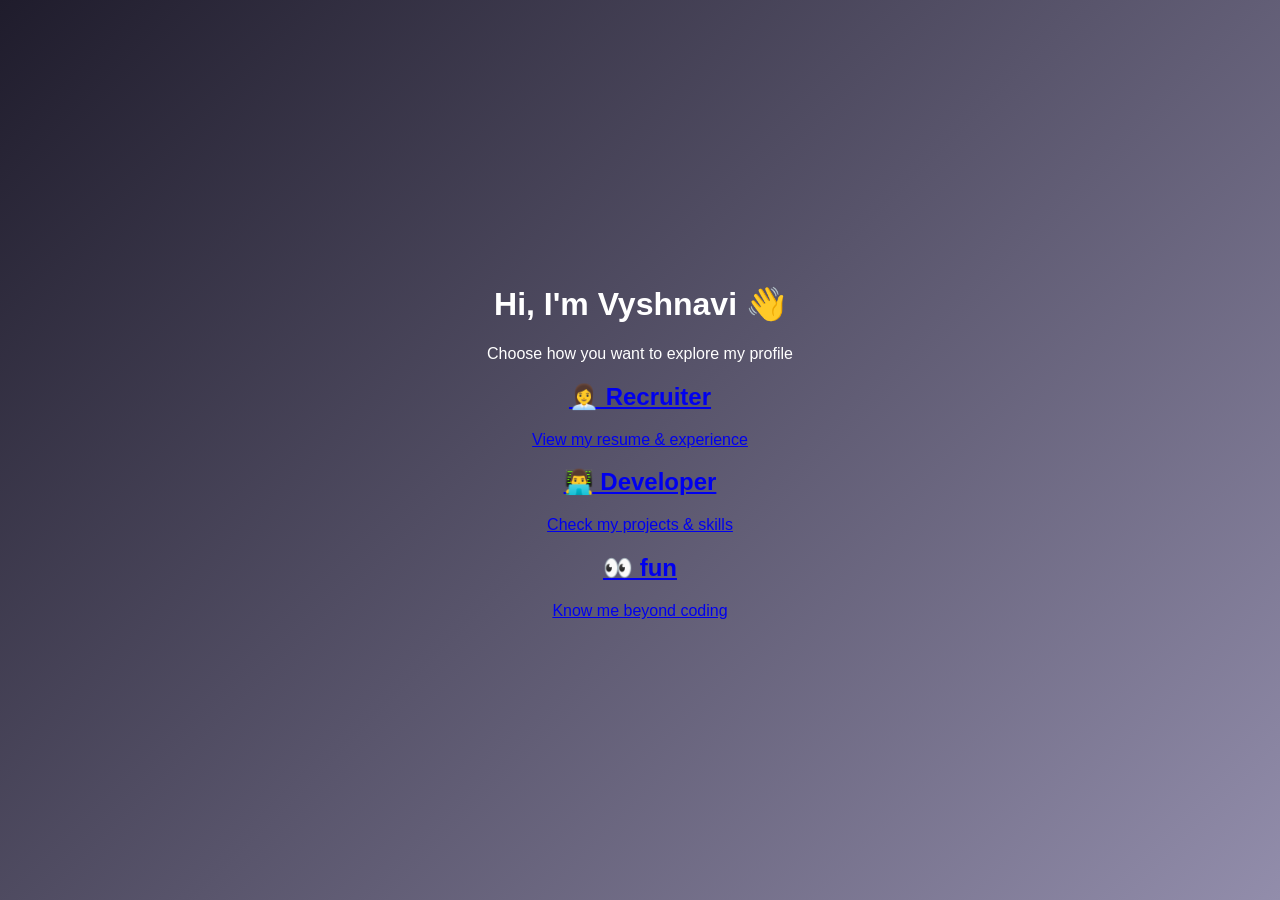
<file: index.html>
<!DOCTYPE html>
<html>
<head>
  <title>Vyshnavi Portfolio</title>
  <link rel="stylesheet" href="style.css">
</head>
<body>

<div class="container">
  <h1>Hi, I'm Vyshnavi 👋</h1>
  <p class="subtitle">Choose how you want to explore my profile</p>

  <div class="cards">
    
    <a href="recruiter.html" class="card">
      <h2>👩‍💼 Recruiter</h2>
      <p>View my resume & experience</p>
    </a>

    <a href="developer.html" class="card">
      <h2>👨‍💻 Developer</h2>
      <p>Check my projects & skills</p>
    </a>

    <a href="stalker.html" class="card">
      <h2>👀 fun</h2>
      <p>Know me beyond coding</p>
    </a>

  </div>
</div>

</body>
</html>
</file>
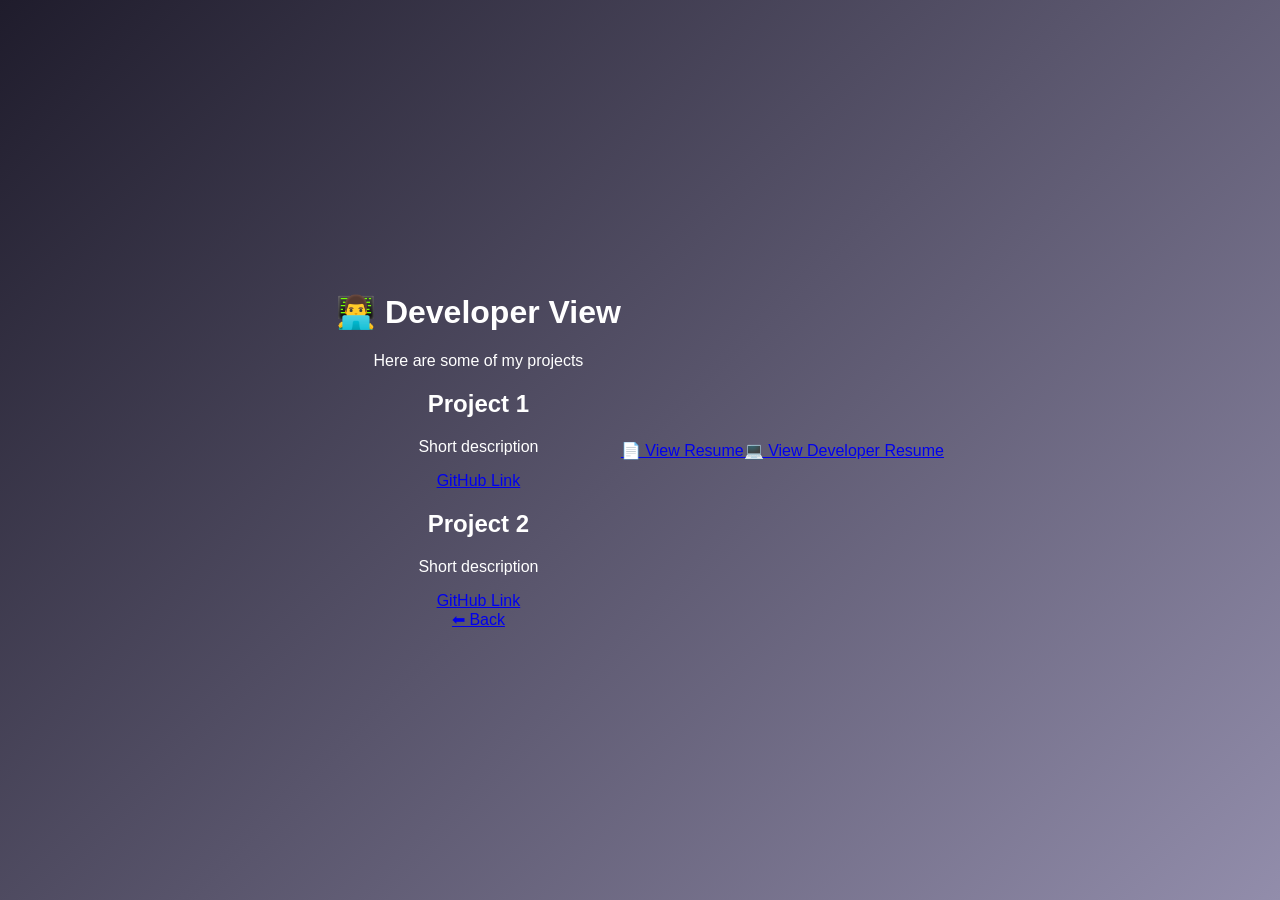
<file: developer.html>
<!DOCTYPE html>
<html>
<head>
  <title>Developer View</title>
  <link rel="stylesheet" href="style.css">
</head>
<body>

<div class="container">
  <h1>👨‍💻 Developer View</h1>
  <p>Here are some of my projects</p>

  <div class="cards">

    <div class="card">
      <h2>Project 1</h2>
      <p>Short description</p>
      <a href="#">GitHub Link</a>
    </div>

    <div class="card">
      <h2>Project 2</h2>
      <p>Short description</p>
      <a href="#">GitHub Link</a>
    </div>

  </div>

  <a href="index.html">⬅ Back</a>
</div>

</body>
</html>
<a href="resume.pdf" class="btn" target="_blank">
  📄 View Resume
</a>
<a href="developer-resume.pdf" target="_blank" class="btn">
  💻 View Developer Resume
</a>
</file>
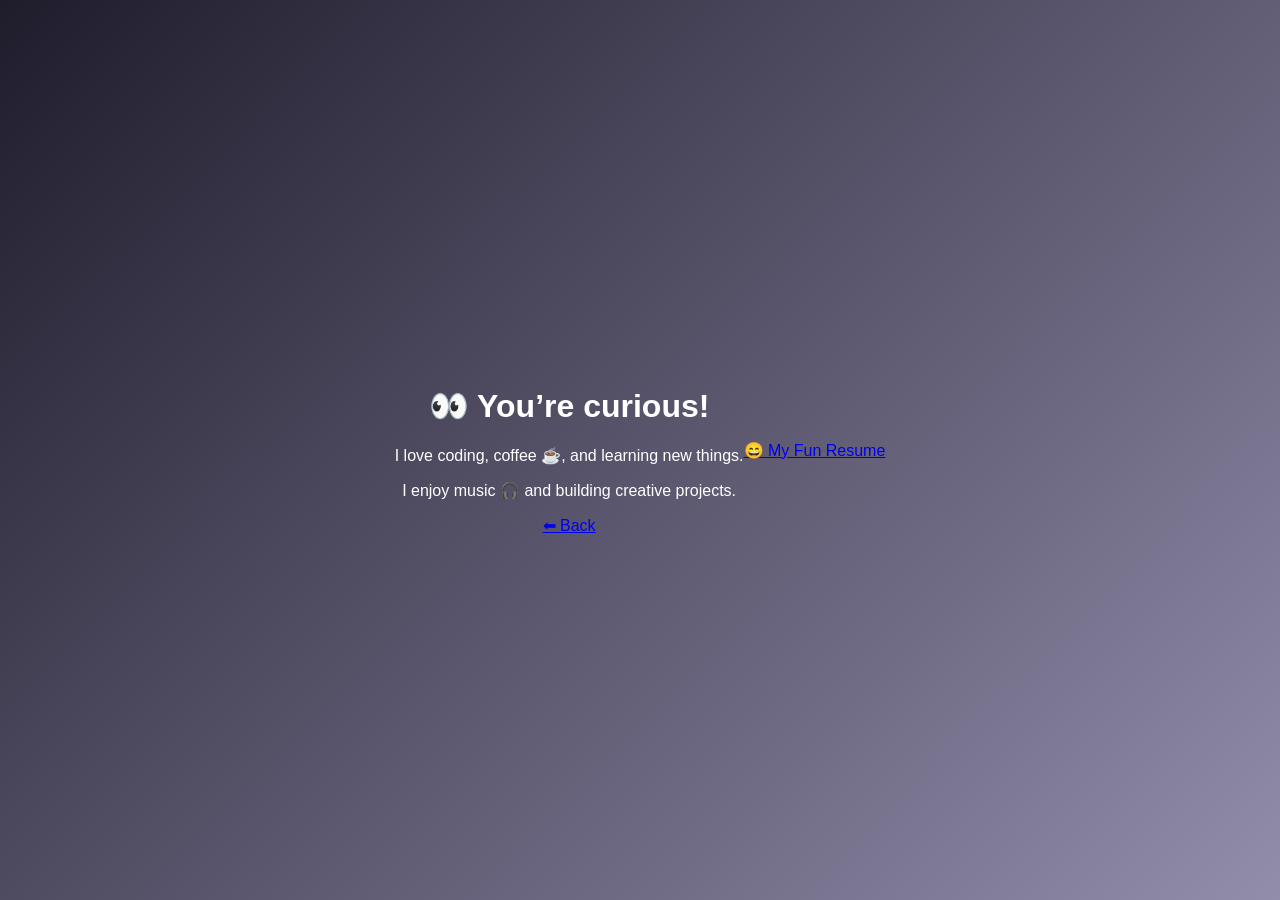
<file: fun.html>
<!DOCTYPE html>
<html>
<head>
  <title>Fun View</title>
  <link rel="stylesheet" href="style.css">
</head>
<body>

<div class="container">
  <h1>👀 You’re curious!</h1>

  <p>I love coding, coffee ☕, and learning new things.</p>
  <p>I enjoy music 🎧 and building creative projects.</p>

  <a href="index.html">⬅ Back</a>
</div>

</body>
</html>
</a>
<a href="fun-resume.pdf" target="_blank" class="btn">
  😄 My Fun Resume
</a>
</file>
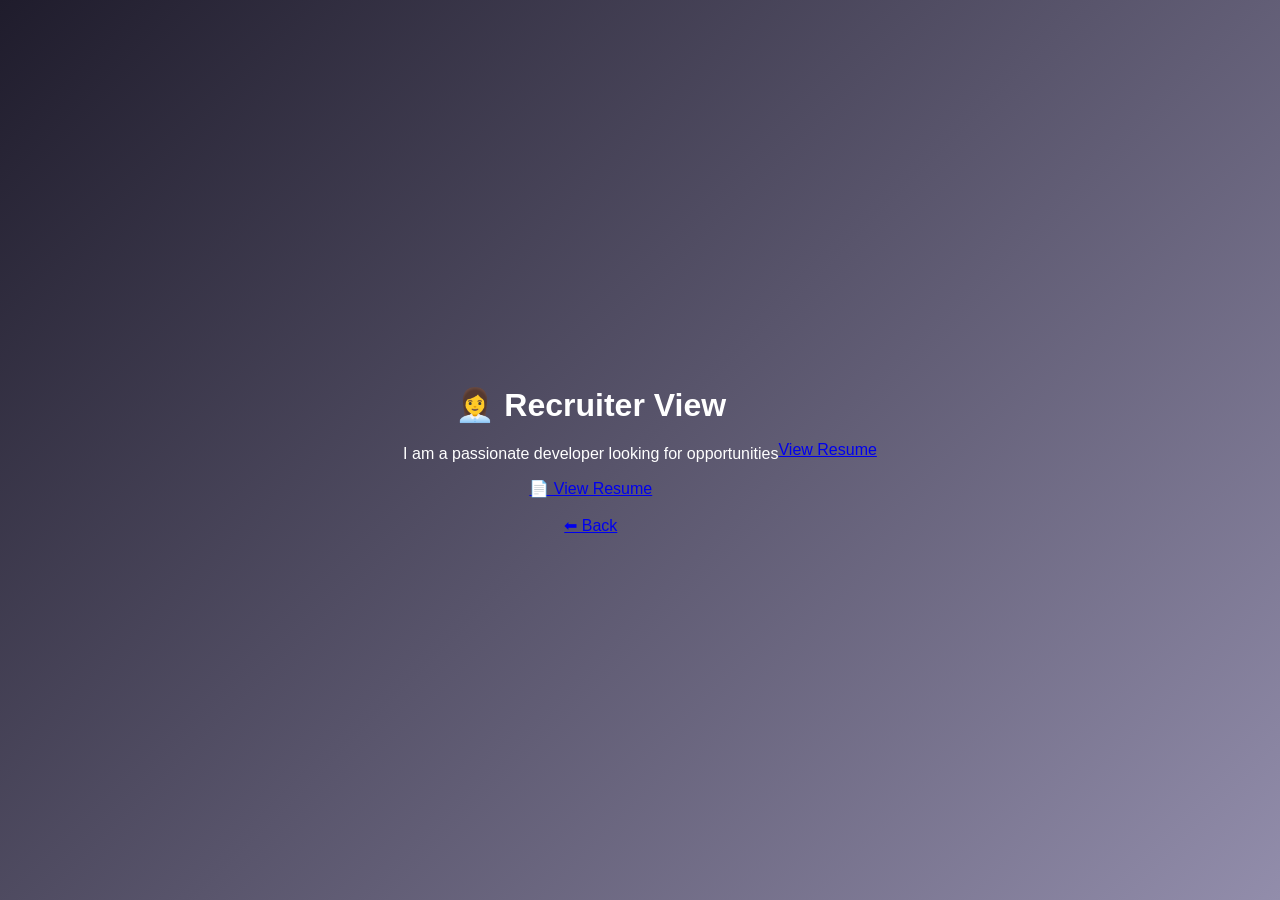
<file: recruiter.html>
<!DOCTYPE html>
<html>
<head>
  <title>Recruiter View</title>
  <link rel="stylesheet" href="style.css">
</head>
<body>

<div class="container">
  <h1>👩‍💼 Recruiter View</h1>
  <p>I am a passionate developer looking for opportunities</p>

  <a href="resume.pdf" class="btn" target="_blank">📄 View Resume</a>

  <br><br>
  <a href="index.html">⬅ Back</a>
</div>

</body>
</html>
<a href="resume.pdf" target="_blank">View Resume</a>
</file>
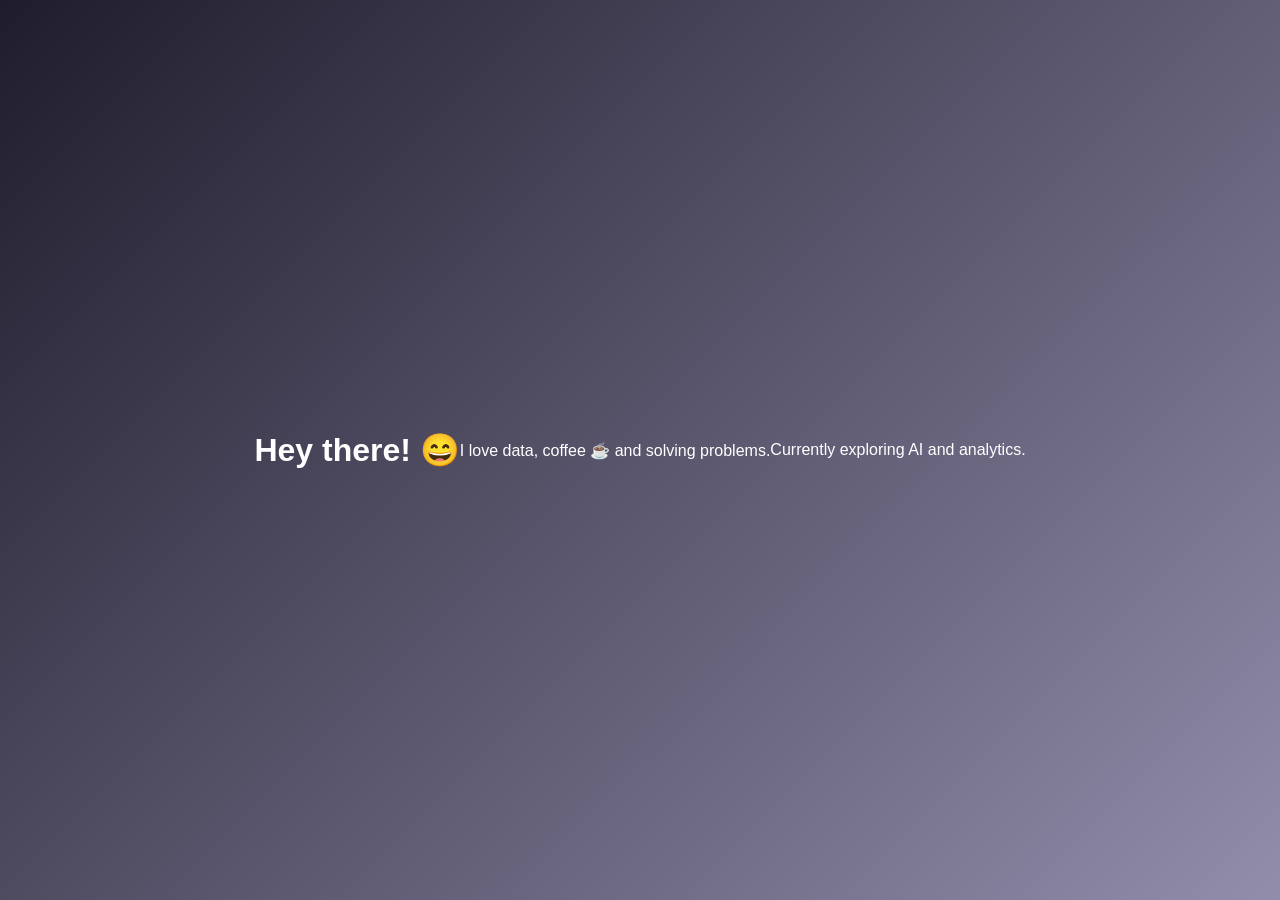
<file: stalker.html>
<!DOCTYPE html>
<html>
<head>
<title>Fun Side</title>
<link rel="stylesheet" href="style.css">
</head>

<body>

<h1>Hey there! 😄</h1>

<p>I love data, coffee ☕ and solving problems.</p>
<p>Currently exploring AI and analytics.</p>

</body>
</html>
</file>
<file: style.css>
body{
margin:0;
font-family: 'Segoe UI', sans-serif;
background: linear-gradient(135deg, #1f1c2c, #928dab);
color:white;
height:100vh;
display:flex;
justify-content:center;
align-items:center;
}

/* Center container */
.container{
text-align:center;
}

/* Buttons */
.buttons a{
display:inline-block;
margin:15px;
padding:15px 30px;
background:white;
color:#333;
text-decoration:none;
border-radius:30px;
font-weight:bold;
transition: all 0.3s ease;
}

/* Hover animation */
.buttons a:hover{
transform: scale(1.1);
background:#4CAF50;
color:white;
}

/* Fade animation */
.fade-in{
opacity:0;
animation: fadeIn 1s forwards;
}

.delay{
animation-delay: 0.5s;
}

.delay2{
animation-delay: 1s;
}

@keyframes fadeIn{
to{
opacity:1;
transform: translateY(0);
}
from{
opacity:0;
transform: translateY(20px);
}
}
</file>
